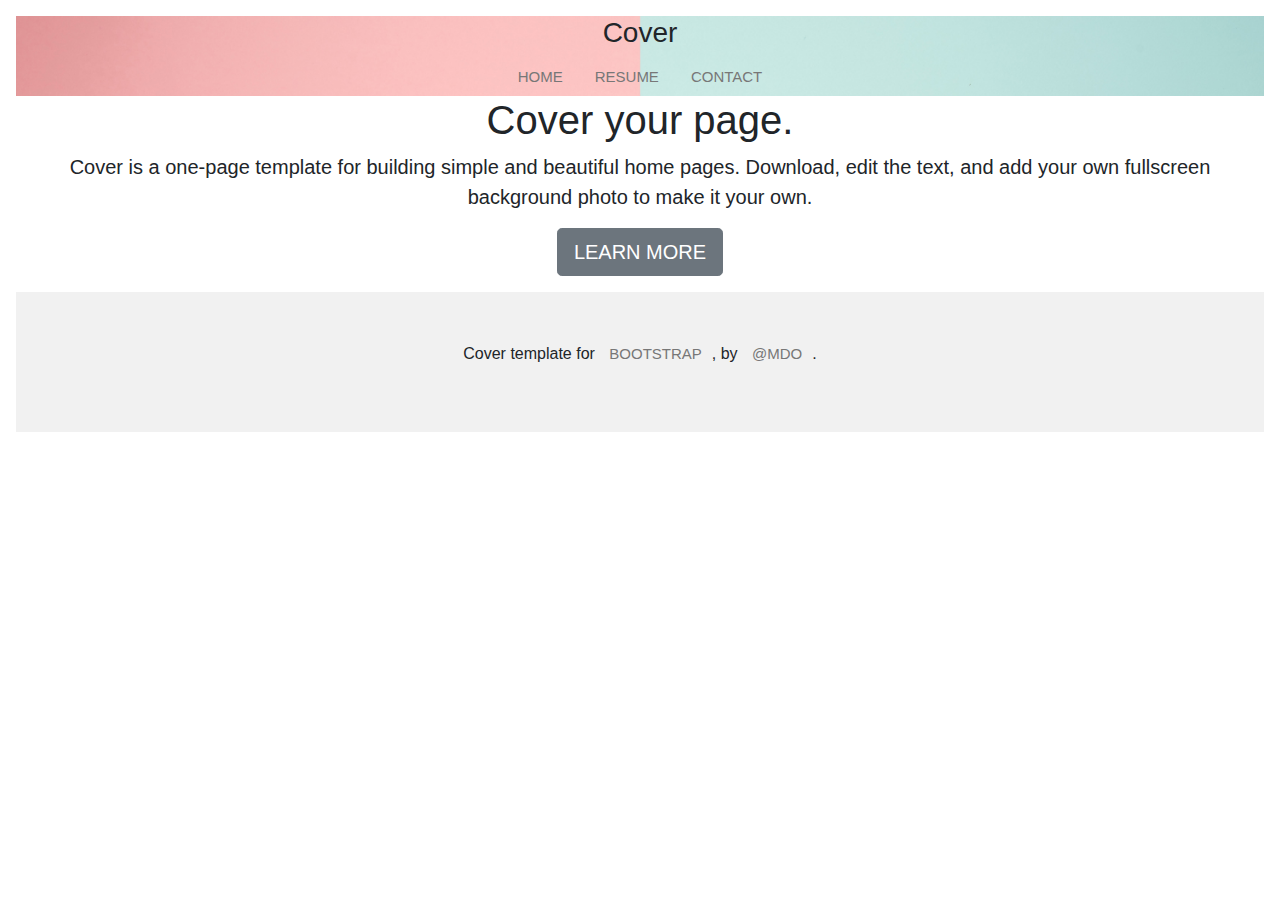
<file: contact.html>
<!DOCTYPE html>
<html lang="en" dir="ltr">

<head>
  <meta charset="utf-8">
  <title>Yixuan's Resume</title>
  <!-- Bootstrap CSS & personal CSS -->
  <link rel="stylesheet" href="https://stackpath.bootstrapcdn.com/bootstrap/4.4.1/css/bootstrap.min.css" integrity="sha384-Vkoo8x4CGsO3+Hhxv8T/Q5PaXtkKtu6ug5TOeNV6gBiFeWPGFN9MuhOf23Q9Ifjh" crossorigin="anonymous">
  <link rel="stylesheet" href="css/style.css">

</head>

<body class="text-center">
  <div class="cover-container d-flex w-100 h-100 p-3 mx-auto flex-column">
    <header class="masthead mb-auto">
      <div class="inner">
        <h3 class="masthead-brand">Cover</h3>
        <nav class="nav nav-masthead justify-content-center">
          <a class="nav-link active" href="index.html">Home</a>
          <a class="nav-link" href="resume.html">Resume</a>
          <a class="nav-link" href="contact.html">Contact</a>
        </nav>
      </div>
    </header>

    <main role="main" class="inner cover">
      <h1 class="cover-heading">Cover your page.</h1>
      <p class="lead">Cover is a one-page template for building simple and beautiful home pages. Download, edit the text, and add your own fullscreen background photo to make it your own.</p>
      <p class="lead">
        <a href="#" class="btn btn-lg btn-secondary">Learn more</a>
      </p>
    </main>

    <footer class="mastfoot mt-auto">
      <div class="inner">
        <p>Cover template for <a href="https://getbootstrap.com/">Bootstrap</a>, by <a href="https://twitter.com/mdo">@mdo</a>.</p>
      </div>
    </footer>
  </div>
</body>

</html>
</file>
<file: css/style.css>
body {
  font-family: 'Dosis', sans-serif;
}

p {
  font-family: 'Montserrat', sans-serif;
}

a {
  font-family: 'Dosis', sans-serif;
  text-decoration: none;
  font-size: 15px;
}

h1, h2, h3, h4, h5, h6 {
  font-family: 'Dosis', sans-serif;
}

/*Header*/
.nav-bar, li, a {
  color: #777;
  font-size: 1;
  text-transform: uppercase;
  padding: 0 10px;
}

.nav-bar, li, a:hover {
  color: #f74d65;
}

.navbar-brand img {
  width: 40px;
}

header {
  background: url(../img/bg2.jpg);
  background-size: cover;
  background-repeat: no-repeat;
}

.section_overlay {
  background: rgba(250, 250, 250, .5);
}

.home_text {
  padding: 25% 10% 10%;
}

.home_text h2 {
  margin-top: 2rem;
  color: #010101;
  font-size: 40px;
  text-transform: uppercase;
  letter-spacing: 13px;
}

.home_text p {
  font-size: 14px;
  text-transform: uppercase;
  margin-bottom: 3rem;
}

.home_text img {
  border-radius: 100%;
  width: 100px;
}

.home_text button {
  letter-spacing: 5px;
}

@media only screen and (max-width: 768px) {
  .home_text {
    padding-top: 50%;
    padding-bottom: 10%;
  }
}

.scroll_down {
  padding-bottom: 50px;
}

.scroll_down h4 {
  font-size: 12px;
  color: #000;
  font-family: 'Montserrat', sans-serif;
  text-transform: uppercase;
}

.scroll_down a img {
  width: 10px;
}

/*skills*/
.skills {
  padding-top: 96px;
}

@media only screen and (max-width: 768px) {
  .skills {
    padding-top: 13%;
  }
}

.skills .container {
  border-bottom: 1px solid #ddd;
}

.single_skill {
  padding-bottom: 15%;
}

.single_skill span {
  font-size: 30px;
  color: #f73b56;
}

.single_skill h2 {
  color: #000000;
  font-size: 25px;
  text-transform: uppercase;
}

.single_skill p {
  color: #404040;
  font-size: 14px;
}

@media only screen and (max-width: 768px) {
  .single_skill h2 {
    font-size: 30px;
  }

  .single_skill p {
    padding: 5%;
    color: #404040;
    font-size: 20px;
  }
}

.single_progress_bar .progress {
  height: 1px;
  margin-bottom: 20px;
  overflow: hidden;
  background-color: #d5d5d5;
  border-radius: 0px;
  -webkit-box-shadow: inset 0 1px 2px rgba(0, 0, 0, .1);
  box-shadow: inset 0 1px 2px rgba(0, 0, 0, .1);
}

.single_progress_bar .progress-bar {
  background-color: #f73b56;
  height: 3px;
}

.single_progress_bar .progress {
  height: 3px;
}

.single_progress_bar h2 {
  color: 000;
  font-size: 14px;
  font-weight: 400;
}

.about_us_p {
  font-size: 14px;
  color: #272727;
  margin-top: 20px;
  margin-bottom: 10px;
  line-height: 21px;
}

.about_title h2 {
  font-size: 25px;
  color: #3d3d3d;
  text-transform: uppercase;
  margin-top: 85px;
  letter-spacing: 6px;
  margin-bottom: 21px;
}

.about_title img {
  margin-bottom: 70px;
}

@media only screen and (max-width: 768px) {
  .single_progress_bar {
    padding: 0 5%;
  }
  .about_us_p {
    padding: 0 5%;
    font-size: 20px;
    margin-bottom: 20%;
    color: grey;
  }
  .about_title h2 {
    margin-bottom: 20%;
  }
}

/*Testimonial*/
.testimonial {
  padding-top: 120px;
  padding-bottom: 120px;
}

.carousel-indicators {
  filter: invert(100%);
}

.carousel-control-next,
.carousel-control-prev {
  filter: invert(100%);
}

.single_testimonial p {
  color: #404040;
  font-size: 18px;
  font-family: 'Dosis', sans-serif;
  letter-spacing: 1px;
  padding: 5% 15% 0;
}

.single_testimonial h4 {
  color: #404040;
  font-size: 14px;
  text-transform: uppercase;
  font-family: 'Montserrat', sans-serif;
  letter-spacing: 1px;
  padding-bottom: 80px;
}

/*Fun Facts*/
.fun_facts {
  background: url(../img/bg2.jpg);
  background-attachment: fixed !important;
  background-size: cover;
  background-repeat: no-repeat;
}

.fun_facts .section_overlay {
  background: rgba(71, 71, 71, .5);
  padding-bottom: 30px;
}

.single_count {
  padding-top: 50px;
}

.single_count span {
  font-size: 30px;
  color: #fff;
}

.single_count h3 {
  font-family: 'Montserrat', sans-serif;
  color: #fff;
  font-size: 40px;
  font-weight: bold;
  margin-bottom: 0;
}

.single_count p {
  font-family: 'Dosis', sans-serif;
  color: #fff;
  font-size: 14px;
  text-transform: uppercase;
  position: relative;
}

.single_count p:before {
  content: "";
  position: absolute;
  width: 16px;
  height: 1px;
  bottom: -4px;
  background: #ef4251;
}

.imac {
  position: relative;
  margin-top: -40px;
}

.imac img {
  width: 100%;
}

@media(max-width: 767px) {
  .imac {
    margin-top: 20px
  }
}

.single_image {
  margin-right: 3px;
  position: relative;
  transition: all 1s;
}

.single_image img {
  width: 100%;
}

.single_image:hover div.image_overlay {
  opacity: 1;
}

.image_overlay {
  position: absolute;
  width: 100%;
  height: 100%;
  background: rgba(247, 77, 101, .9);
  left: 0;
  top: 0;
  opacity: 0;
  transition: all 1s;
}

.image_overlay a {
  position: absolute;
  top: 20px;
  right: 20px;
  color: #fff;
  text-decoration: none;
  text-transform: uppercase;
}

.image_overlay h2 {
  position: absolute;
  bottom: 28px;
  left: 20px;
  font-size: 25px;
  color: #fff;
  text-transform: uppercase;
  letter-spacing: 3px;
}

.image_overlay h4 {
  position: absolute;
  bottom: 11px;
  left: 20px;
  color: #fff;
  font-size: 14px;
  text-transform: uppercase;
}

.no_padding {
  padding-left: 0px;
  padding-right: 0px;
}

.work_title {}

.work_title h1, .contact_title h1 {
  font-size: 25px;
  color: #3d3d3d;
  letter-spacing: 5px;
  padding-top: 80px;
  text-transform: uppercase;
  margin-bottom: 20px;
}

.work_title img, .contact_title img {
  margin-bottom: 30px;
}

.work_title p, .contact_title p {
  font-size: 14px;
  color: #000;
  margin-bottom: 100px;
}

.last_padding {
  padding-right: 0px;
}

.pad_top {
  padding-top: 2px;
}

.left h2 {
  margin-top: 60px;
  margin-bottom: 20px;
  font-size: 18px;
  color: #000;
  font-weight: bold;
}

.left p {
  margin-bottom: 60px;
  font-size: 14px;
  color: #000;
}

.baton {
  margin-top: 65px;
}

.cs-btn, .cs-btn:active, .cs-btn:visited, .cs-btn:focus {
  color: #fff;
  background-color: #000;
  border-radius: 0px;
  outline: none;
  padding: 10px 40px;
  text-transform: uppercase;
  letter-spacing: 2px;
  transition: all 1s;
}

.cs-btn:hover {
  background: #f74d65;
  border-color: #f74d65;
}

.call_to_action .container {
  padding-bottom: 60px;
  border-bottom: 1px solid #ddd;
}

/*Contact*/
.single_contact_info {
  padding-bottom: 21px;
}

.single_contact_info h2 {
  text-transform: uppercase;
  color: #3d3d3d;
  font-size: 18px;
  letter-spacing: 3px;
  margin-bottom: 1px;
}

.single_contact_info p {
  font-size: 15px;
  color: #3d3d3d;
}

.contact-form {
  background-color: #f1f1f1;
  padding: 30px;
}

.contact-form .form-control {
  height: 43px;
  border-radius: 0px;
  margin-bottom: 20px;
  border: 0px solid #fff;
}

.contact-form #message {
  height: 104px;
}

.form_submit {
  width: 100%;
  background: #f73b56;
  border-radius: 0px;
  color: #fff;
  padding-top: 13px;
  padding-bottom: 10px;
  transition: all 1s;
}

.work-with {
  padding-bottom: 60px;
  padding-top: 10px;
}

.work-with h3 {
  font-size: 14px;
  color: #636363;
  text-transform: uppercase;
}

/*Footer*/
footer {
  background-color: #f1f1f1;
  padding-top: 50px;
  padding-bottom: 50px;
}

.footer_logo {}

.footer_logo img {
  width: 30px;
}

.social {
  padding-top: 65px;
}

.social h2 {
  text-transform: uppercase;
  font-size: 16px;
}

ul.icon_list {
  margin: 0;
  padding: 0;
  list-style: none;
  text-align: center;
  margin-top: 20px;
}

ul.icon_list li {
  display: inline;
  padding-left: 3px;
  padding-right: 3px;
  width: 30px;
  height: 30px;
}

.icon_list span {
  font-size: 30px;
}

ul.icon_list li a:hover {
  color: #f73b56;
}

.copyright_text {
  padding-top: 80px;
}

.copyright_text p {
  color: #636363;
  font-size: 14px;
  text-transform: uppercase;
  margin-bottom: 0px;
  letter-spacing: 0px;
}

.copyright_text a {
  color: #f73b56;
  text-transform: uppercase;
  font-weight: 700;
  text-decoration: none;
}

@media only screen and (max-width: 768px) {
  body, h1, h2, h3, h4, h5, h6 {
    font-size: 50px;
  }
}
</file>
